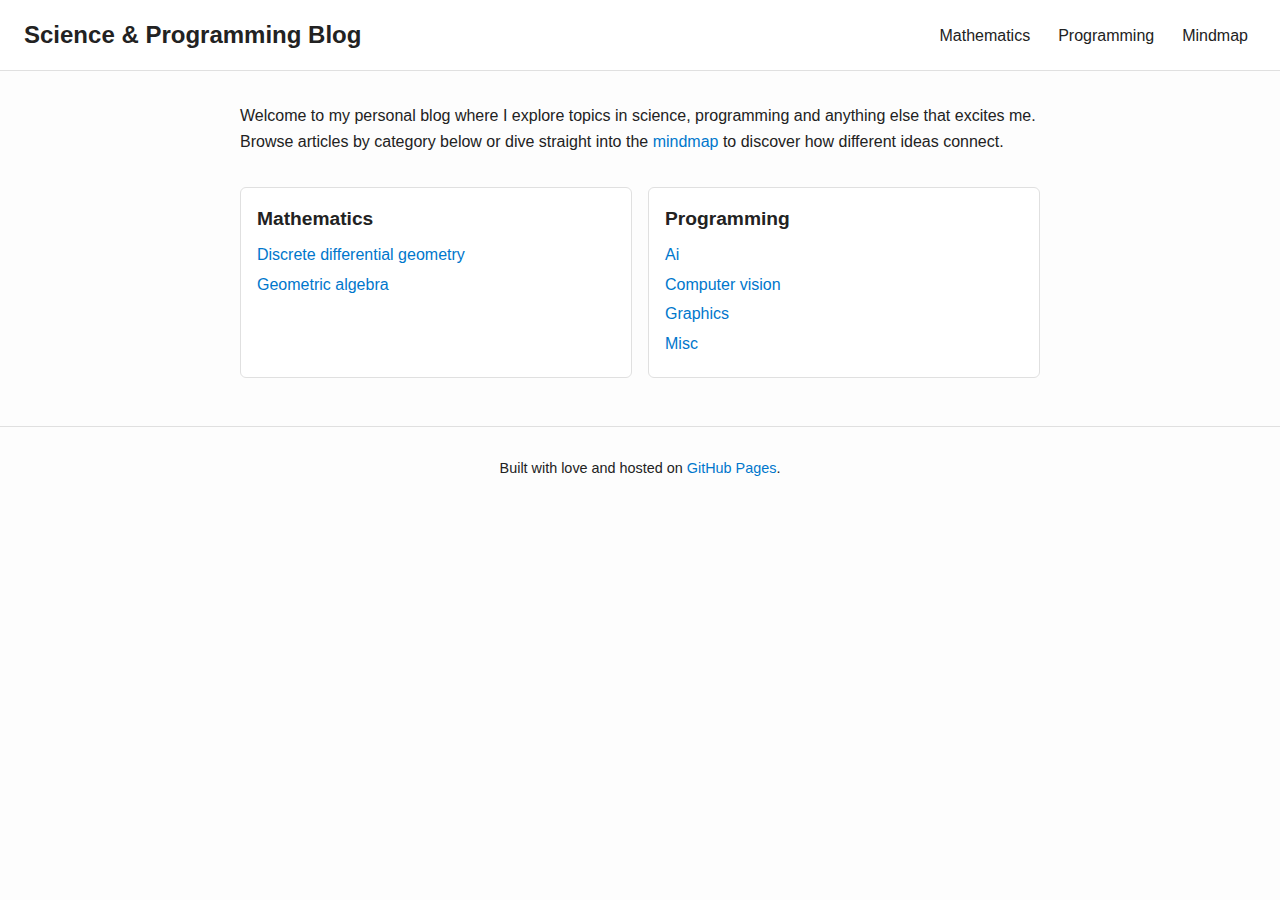
<file: index.html>
<!DOCTYPE html>
<html lang="en">
  <head>
    <meta charset="UTF-8" />
    <meta name="viewport" content="width=device-width, initial-scale=1.0" />
    <title>My Science &amp; Programming Blog</title>
    <!-- Global site styles -->
    <link rel="stylesheet" href="styles.css" />
  </head>
  <body>
    <header class="site-header">
      <h1 class="site-title"><a href="./">Science &amp; Programming Blog</a></h1>
      <nav class="site-nav">
        <ul id="category-list" class="nav-list"></ul>
      </nav>
    </header>
    <main class="site-main">
      <section class="intro">
        <p>
          Welcome to my personal blog where I explore topics in science,
          programming and anything else that excites me. Browse articles by
          category below or dive straight into the <a href="mindmap.html">mindmap</a>
          to discover how different ideas connect.
        </p>
      </section>
      <section id="categories" class="categories"></section>
    </main>
    <footer class="site-footer">
      <p>
        Built with love and hosted on
        <a href="https://pages.github.com/" target="_blank" rel="noopener noreferrer">GitHub Pages</a>.
      </p>
    </footer>
    <!-- The navigation and category listing are generated by this script -->
    <script src="scripts/main.js"></script>
  </body>
</html>
</file>
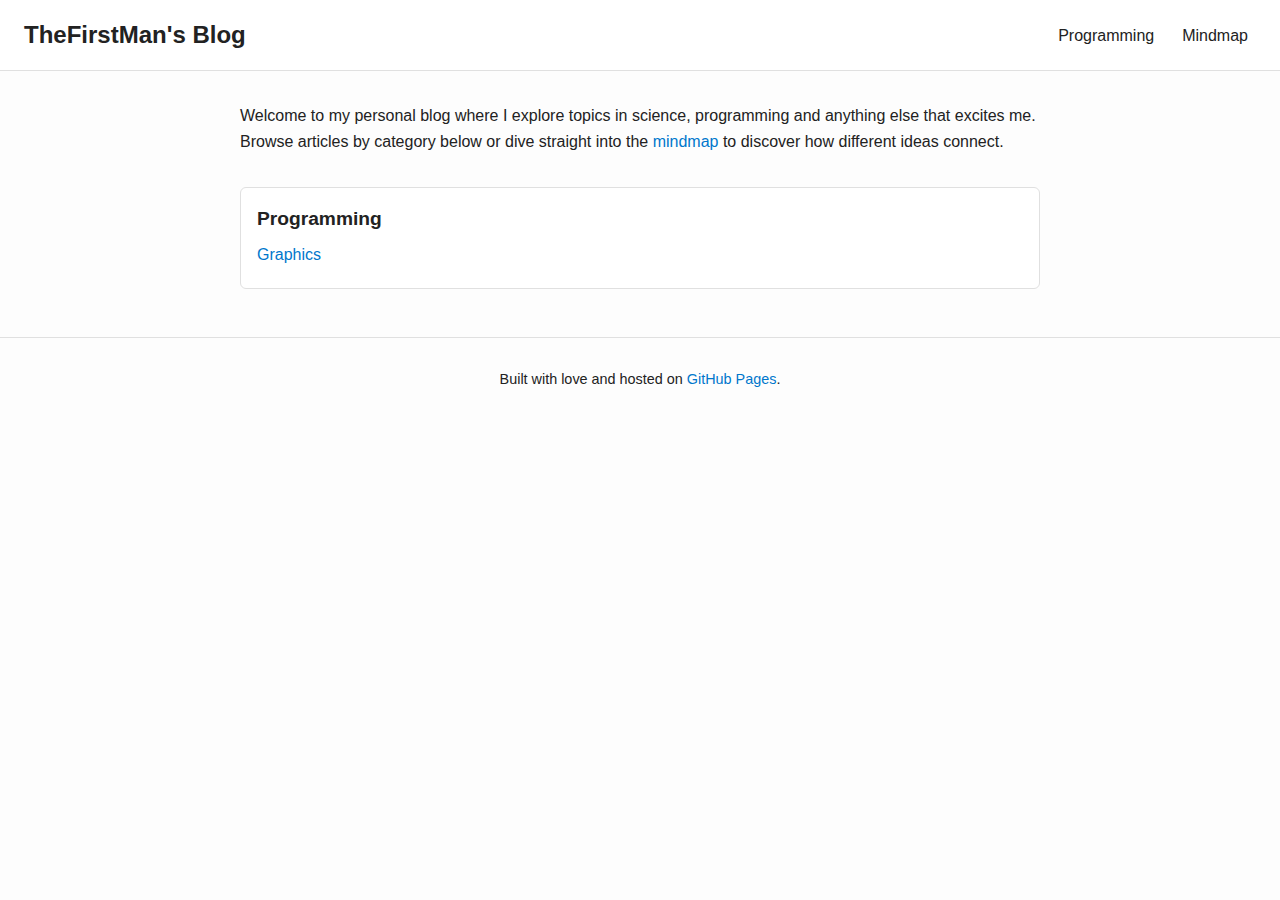
<file: blog-site/index.html>
<!DOCTYPE html>
<html lang="en">
  <head>
    <meta charset="UTF-8" />
    <meta name="viewport" content="width=device-width, initial-scale=1.0" />
    <title>TheFirstMan's Blog</title>
    <!-- Global site styles -->
    <link rel="stylesheet" href="styles.css" />
  </head>
  <body>
    <header class="site-header">
      <h1 class="site-title"><a href="./">TheFirstMan's Blog</a></h1>
      <nav class="site-nav">
        <ul id="category-list" class="nav-list"></ul>
      </nav>
    </header>
    <main class="site-main">
      <section class="intro">
        <p>
          Welcome to my personal blog where I explore topics in science,
          programming and anything else that excites me. Browse articles by
          category below or dive straight into the <a href="mindmap.html">mindmap</a>
          to discover how different ideas connect.
        </p>
      </section>
      <section id="categories" class="categories"></section>
    </main>
    <footer class="site-footer">
      <p>
        Built with love and hosted on
        <a href="https://pages.github.com/" target="_blank" rel="noopener noreferrer">GitHub Pages</a>.
      </p>
    </footer>
    <!-- The navigation and category listing are generated by this script -->
    <script src="scripts/main.js"></script>
  </body>
</html>
</file>
<file: styles.css>
/*
  Base stylesheet for the blog site. These styles are intentionally simple
  and easy to customise. Colours are defined as CSS variables for easy
  theming. You can override these values in future to personalise your
  site. All page layouts share the same header and footer definitions.
*/

/* Theme variables */
:root {
  --bg-color: #fdfdfd;
  --text-color: #222;
  --link-color: #0077cc;
  --accent-color: #009688;
  --card-bg: #ffffff;
  --border-color: #e0e0e0;
}

body {
  margin: 0;
  font-family: -apple-system, BlinkMacSystemFont, 'Segoe UI', Roboto,
    Oxygen-Sans, Ubuntu, Cantarell, 'Helvetica Neue', sans-serif;
  background-color: var(--bg-color);
  color: var(--text-color);
  line-height: 1.6;
}

a {
  color: var(--link-color);
  text-decoration: none;
}
a:hover {
  text-decoration: underline;
}

.site-header {
  background-color: var(--card-bg);
  border-bottom: 1px solid var(--border-color);
  padding: 1rem 1.5rem;
  display: flex;
  justify-content: space-between;
  align-items: center;
  flex-wrap: wrap;
}
.site-title {
  margin: 0;
  font-size: 1.5rem;
}
.site-title a {
  color: var(--text-color);
}
.site-nav .nav-list {
  list-style: none;
  margin: 0;
  padding: 0;
  display: flex;
  flex-wrap: wrap;
  gap: 0.75rem;
}
.site-nav .nav-list li a {
  color: var(--text-color);
  padding: 0.3rem 0.5rem;
  border-radius: 4px;
  transition: background-color 0.2s;
}
.site-nav .nav-list li a:hover {
  background-color: var(--accent-color);
  color: #fff;
}

.site-main {
  max-width: 800px;
  margin: 0 auto;
  padding: 1rem 1.5rem;
}

.intro {
  margin-bottom: 2rem;
}

.categories {
  display: grid;
  grid-template-columns: repeat(auto-fit, minmax(250px, 1fr));
  gap: 1rem;
}
.category-card {
  background-color: var(--card-bg);
  border: 1px solid var(--border-color);
  border-radius: 6px;
  padding: 1rem;
  transition: box-shadow 0.2s;
}
.category-card:hover {
  box-shadow: 0 2px 6px rgba(0, 0, 0, 0.1);
}
.category-card h3 {
  margin-top: 0;
  margin-bottom: 0.5rem;
  font-size: 1.2rem;
}
.subcategory-list {
  list-style: none;
  padding-left: 0;
  margin: 0;
}
.subcategory-list li {
  margin: 0.25rem 0;
}

.articles-container {
  display: grid;
  grid-template-columns: 1fr;
  gap: 1rem;
  margin-top: 1.5rem;
}
.article-card {
  background-color: var(--card-bg);
  border: 1px solid var(--border-color);
  border-radius: 6px;
  padding: 1rem;
  transition: box-shadow 0.2s;
}
.article-card:hover {
  box-shadow: 0 2px 6px rgba(0, 0, 0, 0.1);
}
.article-card h3 {
  margin: 0 0 0.5rem 0;
}
.article-card .meta {
  font-size: 0.85rem;
  color: #555;
  margin-bottom: 0.5rem;
}
.article-card p {
  margin: 0;
}

.article-meta {
  font-size: 0.9rem;
  color: #666;
  margin: 0.5rem 0 1rem 0;
}

.article-content {
  line-height: 1.7;
}
.article-content h1,
.article-content h2,
.article-content h3,
.article-content h4 {
  margin-top: 1.2rem;
}
.article-content pre {
  background: #f6f6f6;
  padding: 0.75rem;
  overflow-x: auto;
  border-radius: 4px;
}
.article-content code {
  background: #f6f6f6;
  padding: 0.2rem 0.4rem;
  border-radius: 4px;
  font-family: Consolas, Monaco, 'Andale Mono', 'Ubuntu Mono', monospace;
}

.site-footer {
  margin-top: 2rem;
  padding: 1rem;
  border-top: 1px solid var(--border-color);
  text-align: center;
  font-size: 0.9rem;
}

@media (prefers-color-scheme: dark) {
  :root {
    --bg-color: #121212;
    --text-color: #eee;
    --link-color: #80d8ff;
    --accent-color: #26a69a;
    --card-bg: #1e1e1e;
    --border-color: #333;
  }
  .site-card,
  .category-card,
  .article-card {
    box-shadow: none;
  }
}
</file>
<file: blog-site/styles.css>
/*
  Base stylesheet for the blog site. These styles are intentionally simple
  and easy to customise. Colours are defined as CSS variables for easy
  theming. You can override these values in future to personalise your
  site. All page layouts share the same header and footer definitions.
*/

/* Theme variables */
:root {
  --bg-color: #fdfdfd;
  --text-color: #222;
  --link-color: #0077cc;
  --accent-color: #009688;
  --card-bg: #ffffff;
  --border-color: #e0e0e0;
}

body {
  margin: 0;
  font-family: -apple-system, BlinkMacSystemFont, 'Segoe UI', Roboto,
    Oxygen-Sans, Ubuntu, Cantarell, 'Helvetica Neue', sans-serif;
  background-color: var(--bg-color);
  color: var(--text-color);
  line-height: 1.6;
}

a {
  color: var(--link-color);
  text-decoration: none;
}
a:hover {
  text-decoration: underline;
}

.site-header {
  background-color: var(--card-bg);
  border-bottom: 1px solid var(--border-color);
  padding: 1rem 1.5rem;
  display: flex;
  justify-content: space-between;
  align-items: center;
  flex-wrap: wrap;
}
.site-title {
  margin: 0;
  font-size: 1.5rem;
}
.site-title a {
  color: var(--text-color);
}
.site-nav .nav-list {
  list-style: none;
  margin: 0;
  padding: 0;
  display: flex;
  flex-wrap: wrap;
  gap: 0.75rem;
}
.site-nav .nav-list li a {
  color: var(--text-color);
  padding: 0.3rem 0.5rem;
  border-radius: 4px;
  transition: background-color 0.2s;
}
.site-nav .nav-list li a:hover {
  background-color: var(--accent-color);
  color: #fff;
}

.site-main {
  max-width: 800px;
  margin: 0 auto;
  padding: 1rem 1.5rem;
}

.intro {
  margin-bottom: 2rem;
}

.categories {
  display: grid;
  grid-template-columns: repeat(auto-fit, minmax(250px, 1fr));
  gap: 1rem;
}
.category-card {
  background-color: var(--card-bg);
  border: 1px solid var(--border-color);
  border-radius: 6px;
  padding: 1rem;
  transition: box-shadow 0.2s;
}
.category-card:hover {
  box-shadow: 0 2px 6px rgba(0, 0, 0, 0.1);
}
.category-card h3 {
  margin-top: 0;
  margin-bottom: 0.5rem;
  font-size: 1.2rem;
}
.subcategory-list {
  list-style: none;
  padding-left: 0;
  margin: 0;
}
.subcategory-list li {
  margin: 0.25rem 0;
}

.articles-container {
  display: grid;
  grid-template-columns: 1fr;
  gap: 1rem;
  margin-top: 1.5rem;
}
.article-card {
  background-color: var(--card-bg);
  border: 1px solid var(--border-color);
  border-radius: 6px;
  padding: 1rem;
  transition: box-shadow 0.2s;
}
.article-card:hover {
  box-shadow: 0 2px 6px rgba(0, 0, 0, 0.1);
}
.article-card h3 {
  margin: 0 0 0.5rem 0;
}
.article-card .meta {
  font-size: 0.85rem;
  color: #555;
  margin-bottom: 0.5rem;
}
.article-card p {
  margin: 0;
}

.article-meta {
  font-size: 0.9rem;
  color: #666;
  margin: 0.5rem 0 1rem 0;
}

.article-content {
  line-height: 1.7;
}
.article-content h1,
.article-content h2,
.article-content h3,
.article-content h4 {
  margin-top: 1.2rem;
}

.article-content pre {
  background: #f6f6f6;
  color: #333;
  padding: 0.75rem;
  overflow-x: auto;
  border-radius: 4px;
}

.article-content code {
  background: #f6f6f6;
  color: #333;
  padding: 0.2rem 0.4rem;
  border-radius: 4px;
  font-family: Consolas, Monaco, 'Andale Mono', 'Ubuntu Mono', monospace;
}

.site-footer {
  margin-top: 2rem;
  padding: 1rem;
  border-top: 1px solid var(--border-color);
  text-align: center;
  font-size: 0.9rem;
}

@media (prefers-color-scheme: dark) {
  :root {
    --bg-color: #121212;
    --text-color: #eee;
    --link-color: #80d8ff;
    --accent-color: #26a69a;
    --card-bg: #1e1e1e;
    --border-color: #333;
  }
  .site-card,
  .category-card,
  .article-card {
    box-shadow: none;
  }
  .article-content pre {
    background: #2e2e2e;
    color: #eee;
  }
  .article-content code {
    background: #2e2e2e;
    color: #eee;
  }
}
</file>
